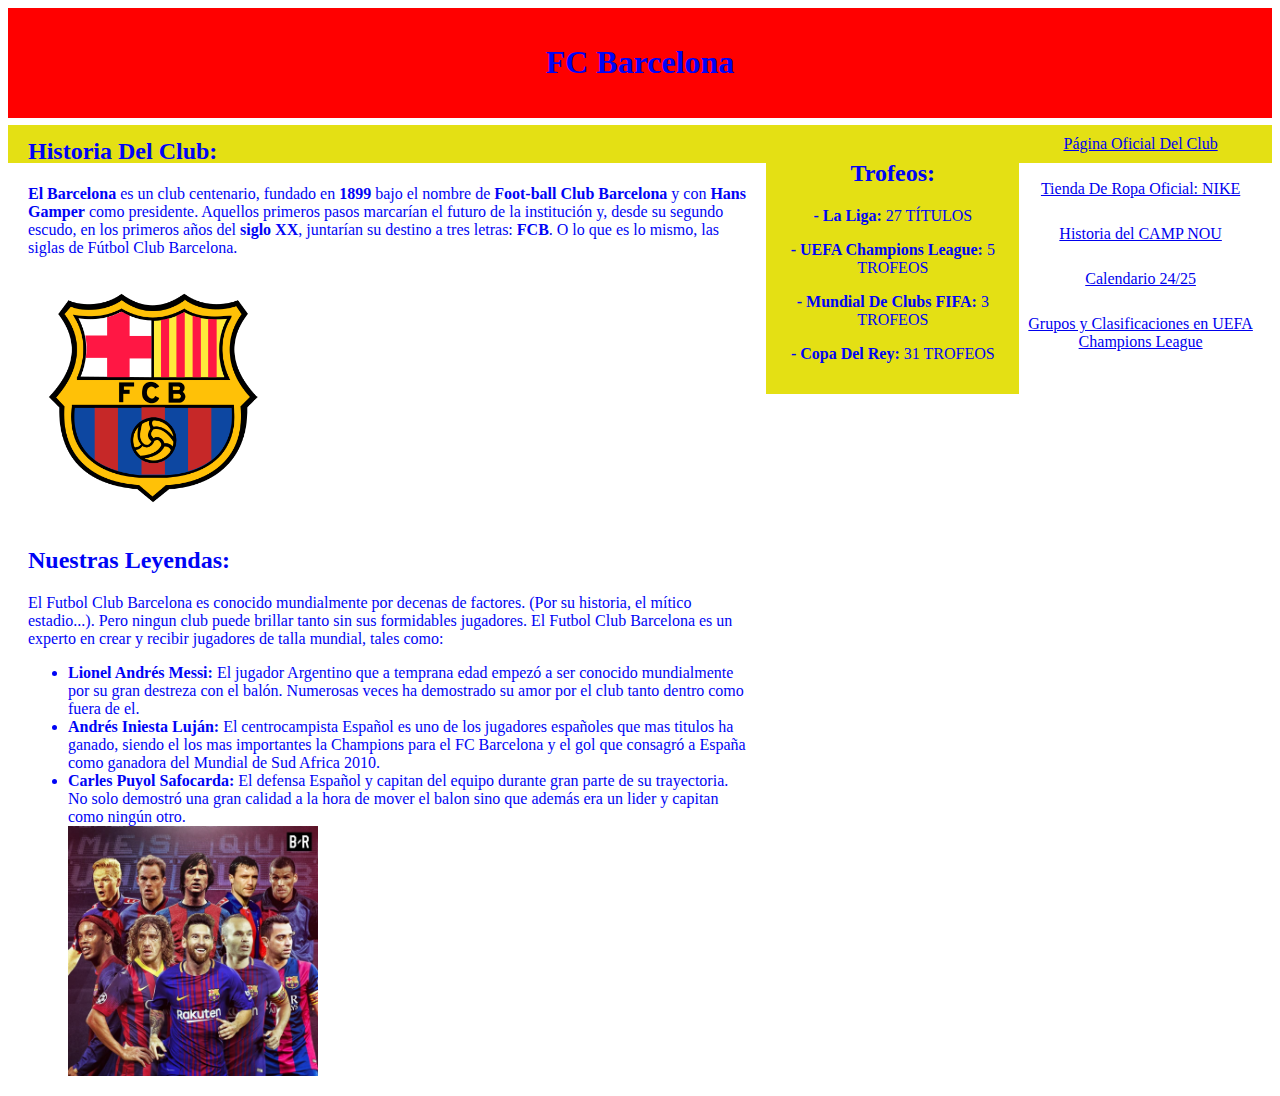
<file: index.html>
<!DOCTYPE html>
<html>
<head>
<meta name="viewport" content="width=device-width, initial-scale=1.0">
<link rel="stylesheet" href="css/estilo.css">
</head>
<body style="font-family:Verdana;color:hsl(239, 100%, 48%);">

<div style="background-color:hsl(0, 100%, 50%);padding:15px;text-align:center;">
  <h1>FC Barcelona</h1>
</div>


  <div class="main">
    <h2>Historia Del Club:</h2>
    <p><strong>El Barcelona </strong> es un club centenario, fundado en <strong>1899</strong> bajo el nombre de <strong>Foot-ball Club Barcelona</strong> y con <strong>Hans Gamper</strong> como presidente. Aquellos primeros pasos marcarían el futuro de la institución y, desde su segundo escudo, en los primeros años del <strong>siglo XX</strong>, juntarían su destino a tres letras: <strong>FCB</strong>. O lo que es lo mismo, las siglas de Fútbol Club Barcelona. </p>
    <img width=250px src="images/barcelona-fc.png" alt="Escudo FC Barcelona">
    
    <h2>Nuestras Leyendas:</h2>
    <p>El Futbol Club Barcelona es conocido mundialmente por decenas de factores. (Por su historia, el mítico estadio...). Pero ningun club puede brillar tanto sin sus formidables jugadores. El Futbol Club Barcelona es un experto en crear y recibir jugadores de talla mundial, tales como:</p>
    <ul>
      <li><strong> Lionel Andrés Messi:</strong> El jugador Argentino que a temprana edad empezó a ser conocido mundialmente por su gran destreza con el balón. Numerosas veces ha demostrado su amor por el club tanto dentro como fuera de el.</li>
      <li><strong> Andrés Iniesta Luján:</strong> El centrocampista Español es uno de los jugadores españoles que mas titulos ha ganado, siendo el los mas importantes la Champions para el FC Barcelona y el gol que consagró a España como ganadora del Mundial de Sud Africa 2010.</li>
      <li><strong> Carles Puyol Safocarda:</strong> El defensa Español y capitan del equipo durante gran parte de su trayectoria. No solo demostró una gran calidad a la hora de mover el balon sino que además era un lider y capitan como ningún otro.</li>

      <img width=250px src="images/leyendas-fcb.jpg" alt="Leyendas FCB">
    </ul>

  </div>

  <div class="right">
    <h2>Trofeos: </h2>
    <p><strong>- La Liga:</strong> 27 TÍTULOS</p>
    <p><strong>- UEFA Champions League:</strong> 5 TROFEOS</p>
    <p><strong>- Mundial De Clubs FIFA:</strong> 3 TROFEOS</p>
    <p><strong>- Copa Del Rey:</strong> 31 TROFEOS</p>
  </div>
</div>

<div style="background-color:#e4e014;text-align:center;padding:10px;margin-top:7px;">
    <a href="https://www.fcbarcelona.com">Página Oficial Del Club</a>
</div>

<div style="background-color:#ffffff;text-align:center;padding:10px;margin-top:7px;">
  <a href="https://www.nike.com/es/w/fc-barcelona-92omi?cp=10129229294_search_&Macro=-%2Bropa%20%2Bdel%20%2Bbarcelona-o-361514332-1184174910393691-p-c-ES-sports--kwd-74011058129397:loc-170-164463&gclid=b3f95ee5325a11b9175039b4b69bc0d9&gclsrc=3p.ds&ds_rl=1252249&msclkid=b3f95ee5325a11b9175039b4b69bc0d9">Tienda De Ropa Oficial: NIKE</a>
</div>

<div style="background-color:#ffffff;text-align:center;padding:10px;margin-top:7px;">
  <a href="https://www.fcbarcelona.es/es/club/estadio/historia">Historia del CAMP NOU</a>
</div>

<div style="background-color:#ffffff;text-align:center;padding:10px;margin-top:7px;">
  <a href="https://www.fcbarcelona.es/es/futbol/primer-equipo/calendario">Calendario 24/25</a>
</div>

<div style="background-color:#ffffff;text-align:center;padding:10px;margin-top:7px;">
  <a href="https://es.uefa.com/uefachampionsleague/standings/">Grupos y Clasificaciones en UEFA Champions League</a>
</div>

</body>
</html>
</file>
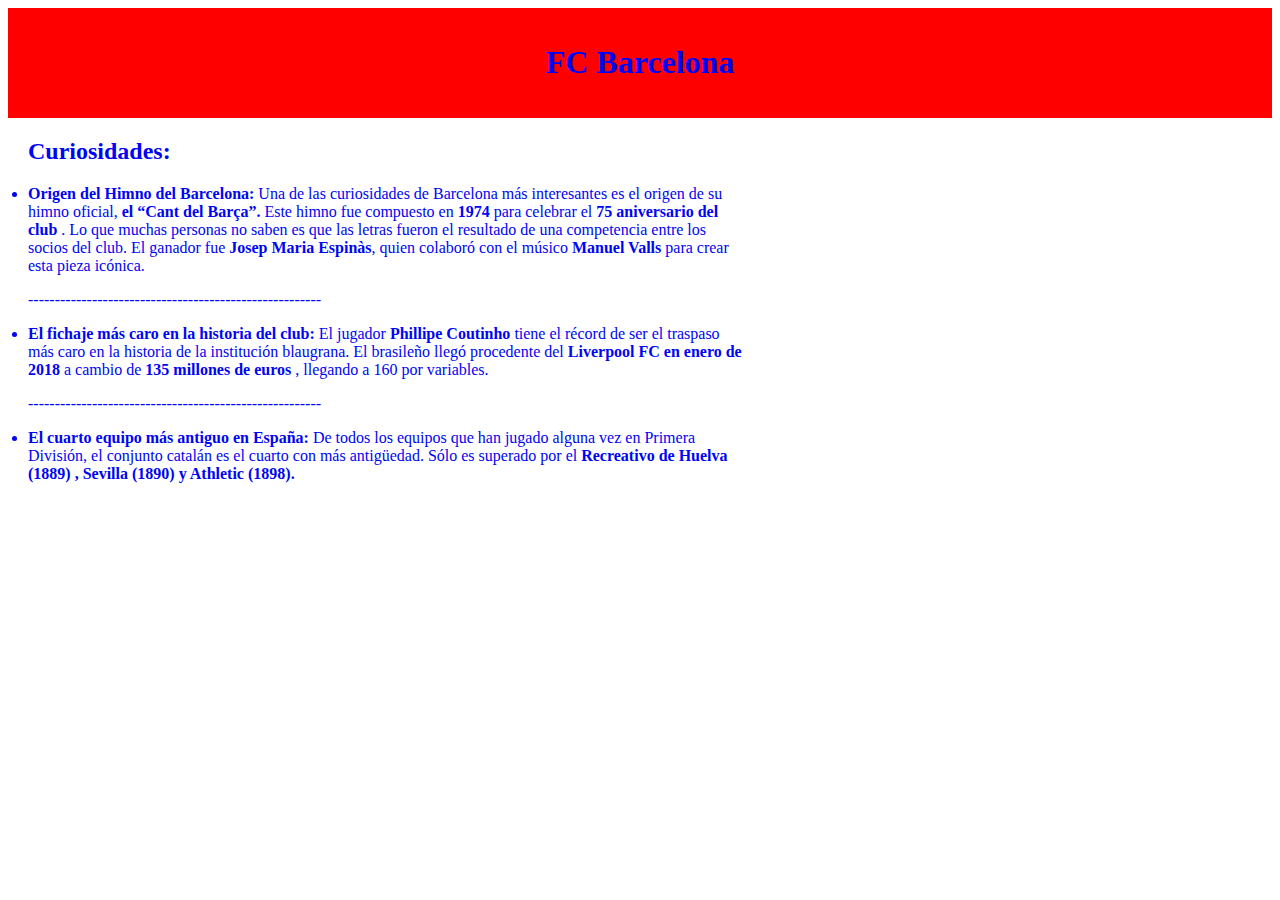
<file: index2.html>
<!DOCTYPE html>
<html>
<head>
<meta name="viewport" content="width=device-width, initial-scale=1.0">
<link rel="stylesheet" href="css/estilo.css">
</head>
<body style="font-family:Verdana;color:hsl(239, 100%, 48%);">

<div style="background-color:hsl(0, 100%, 50%);padding:15px;text-align:center;">
  <h1>FC Barcelona</h1>
</div>


  <div class="main">
    <h2>Curiosidades:</h2>
    <li><strong>Origen del Himno del Barcelona: </strong> Una de las curiosidades de Barcelona más interesantes es el origen de su himno oficial, <strong>el “Cant del Barça”.</strong> Este himno fue compuesto en <strong>1974</strong> para celebrar el <strong>75 aniversario del club</strong> .

        Lo que muchas personas no saben es que las letras fueron el resultado de una competencia entre los socios del club. El ganador fue <strong>Josep Maria Espinàs</strong>, quien colaboró con el músico <strong>Manuel Valls</strong>  para crear esta pieza icónica.</li>
    <p>-------------------------------------------------------</p>
    <li> <strong>El fichaje más caro en la historia del club:</strong> El jugador <strong>Phillipe Coutinho</strong> tiene el récord de ser el traspaso más caro en la historia de la institución blaugrana. El brasileño llegó procedente del <strong>Liverpool FC en enero de 2018</strong> a cambio de <strong>135 millones de euros</strong> , llegando a 160 por variables. </li>
 
    <p>-------------------------------------------------------</p>
    <li> <strong>El cuarto equipo más antiguo en España:</strong> De todos los equipos que han jugado alguna vez en Primera División, el conjunto catalán es el cuarto con más antigüedad. Sólo es superado por el <strong>Recreativo de Huelva (1889) , Sevilla (1890) y Athletic (1898).</strong> 
      
    </ul>

  </div>

</div>


</body>
</html>
</file>
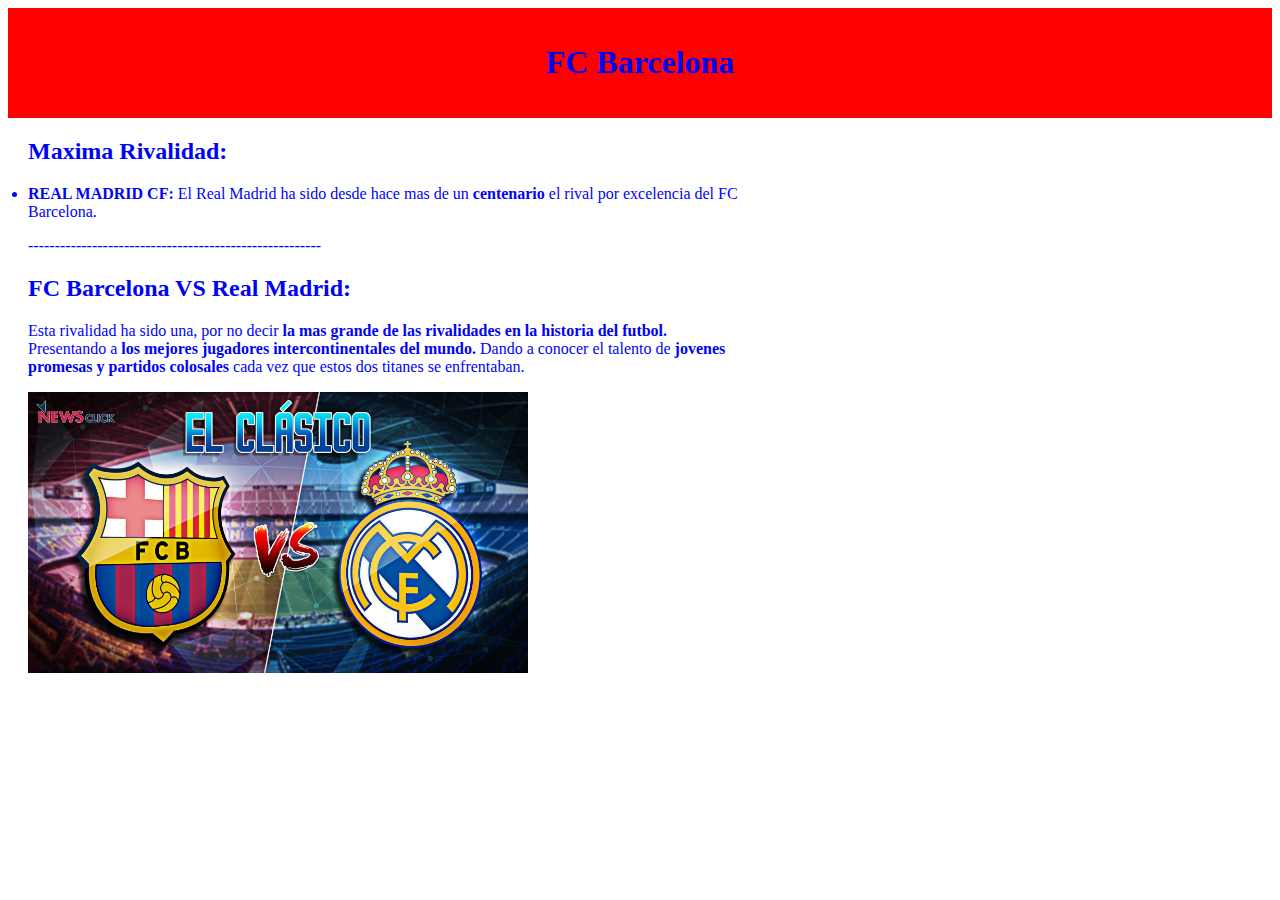
<file: index3.html>
<!DOCTYPE html>
<html>
<head>
<meta name="viewport" content="width=device-width, initial-scale=1.0">
<link rel="stylesheet" href="css/estilo.css">
</head>
<body style="font-family:Verdana;color:hsl(239, 100%, 48%);">

<div style="background-color:hsl(0, 100%, 50%);padding:15px;text-align:center;">
  <h1>FC Barcelona</h1>
</div>


  <div class="main">
    <h2>Maxima Rivalidad:</h2>
    <li><strong>REAL MADRID CF: </strong> El Real Madrid ha sido desde hace mas de un <strong>centenario</strong> el rival por excelencia del FC Barcelona. </li>
    <p>-------------------------------------------------------</p>
    <h2>FC Barcelona VS Real Madrid:</h2>
    <p>Esta rivalidad ha sido una, por no decir <strong>la mas grande de las rivalidades en la historia del futbol.</strong> Presentando a <strong>los mejores jugadores intercontinentales del mundo.</strong> Dando a conocer el talento de <strong>jovenes promesas y partidos colosales </strong> cada vez que estos dos titanes se enfrentaban.</p>
 
    <img width=500px src="images/elclasico.jpg" alt="ElClasico">
      
    </ul>

  </div>

</div>


</body>
</html>
</file>
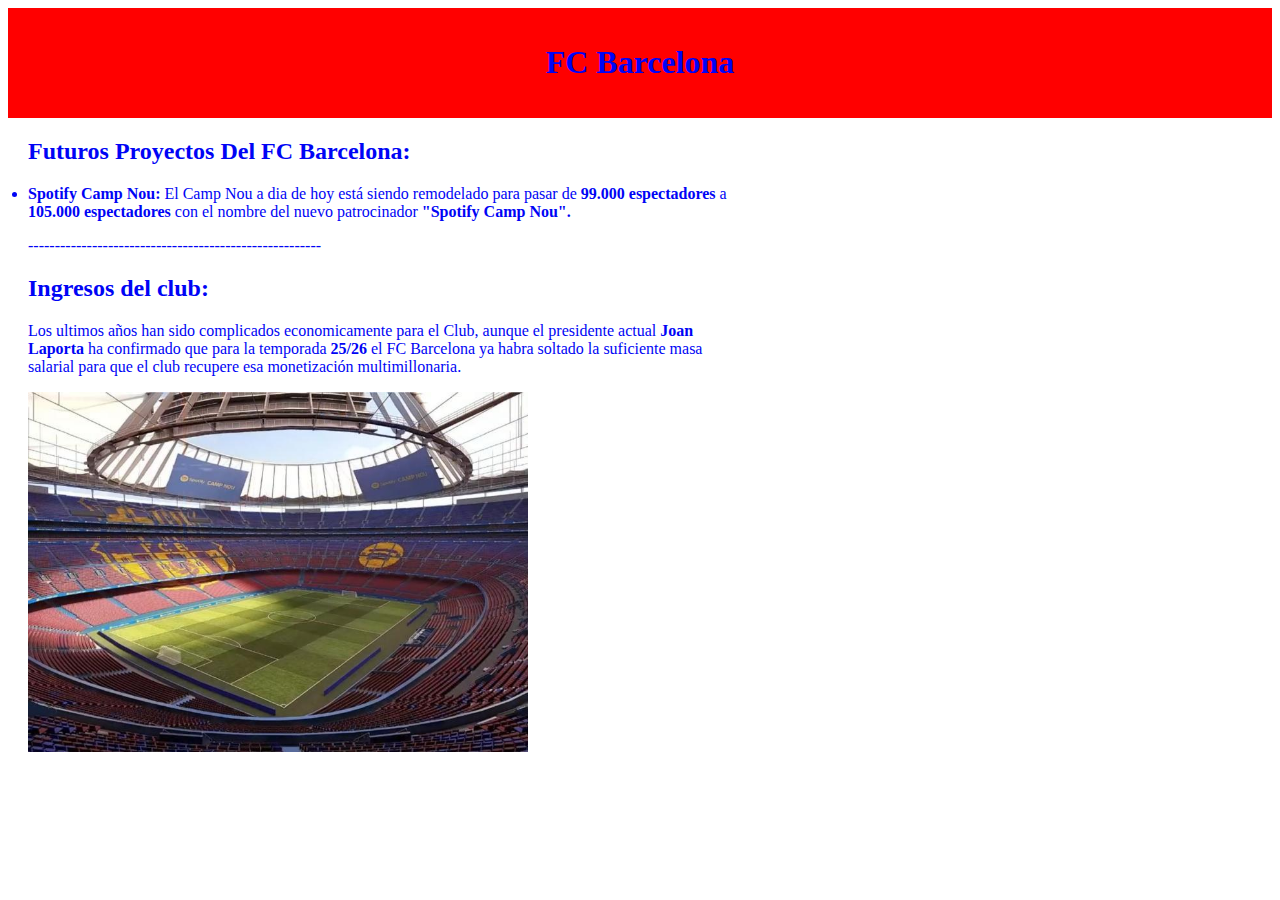
<file: index4.html>
<!DOCTYPE html>
<html>
<head>
<meta name="viewport" content="width=device-width, initial-scale=1.0">
<link rel="stylesheet" href="css/estilo.css">
</head>
<body style="font-family:Verdana;color:hsl(239, 100%, 48%);">

<div style="background-color:hsl(0, 100%, 50%);padding:15px;text-align:center;">
  <h1>FC Barcelona</h1>
</div>


  <div class="main">
    <h2>Futuros Proyectos Del FC Barcelona:</h2>
    <li><strong>Spotify Camp Nou: </strong> El Camp Nou a dia de hoy está siendo remodelado para pasar de <strong>99.000 espectadores</strong> a <strong>105.000 espectadores</strong> con el nombre del nuevo patrocinador <strong>"Spotify Camp Nou".</strong> </li>
    <p>-------------------------------------------------------</p>
    <h2>Ingresos del club:</h2>
    <p>Los ultimos años han sido complicados economicamente para el Club, aunque el presidente actual <strong>Joan Laporta</strong> ha confirmado que para la temporada <strong>25/26</strong> el FC Barcelona ya habra soltado la suficiente masa salarial para que el club recupere esa monetización multimillonaria.</p>
 
    <img width=500px src="images/CAMP-NOU.jpg" alt="ElClasico">
      
    </ul>

  </div>

</div>


</body>
</html>
</file>
<file: css/estilo.css>
* {
    box-sizing: border-box;
  }
  
  .menu {
    float: left;
    width: 20%;
    text-align: center;
  }
  
  .menu a {
    background-color: #e4e014;
    padding: 8px;
    margin-top: 7px;
    display: block;
    width: 100%;
    color: black;
  }
  
  .main {
    float: left;
    width: 60%;
    padding: 0 20px;
  }
  
  .right {
    background-color: #e4e014;
    float: left;
    width: 20%;
    padding: 15px;
    margin-top: 7px;
    text-align: center;
  }
  
  @media only screen and (max-width: 620px) {
    /* For mobile phones: */
    .menu, .main, .right {
      width: 100%;
    }
  }
</file>
